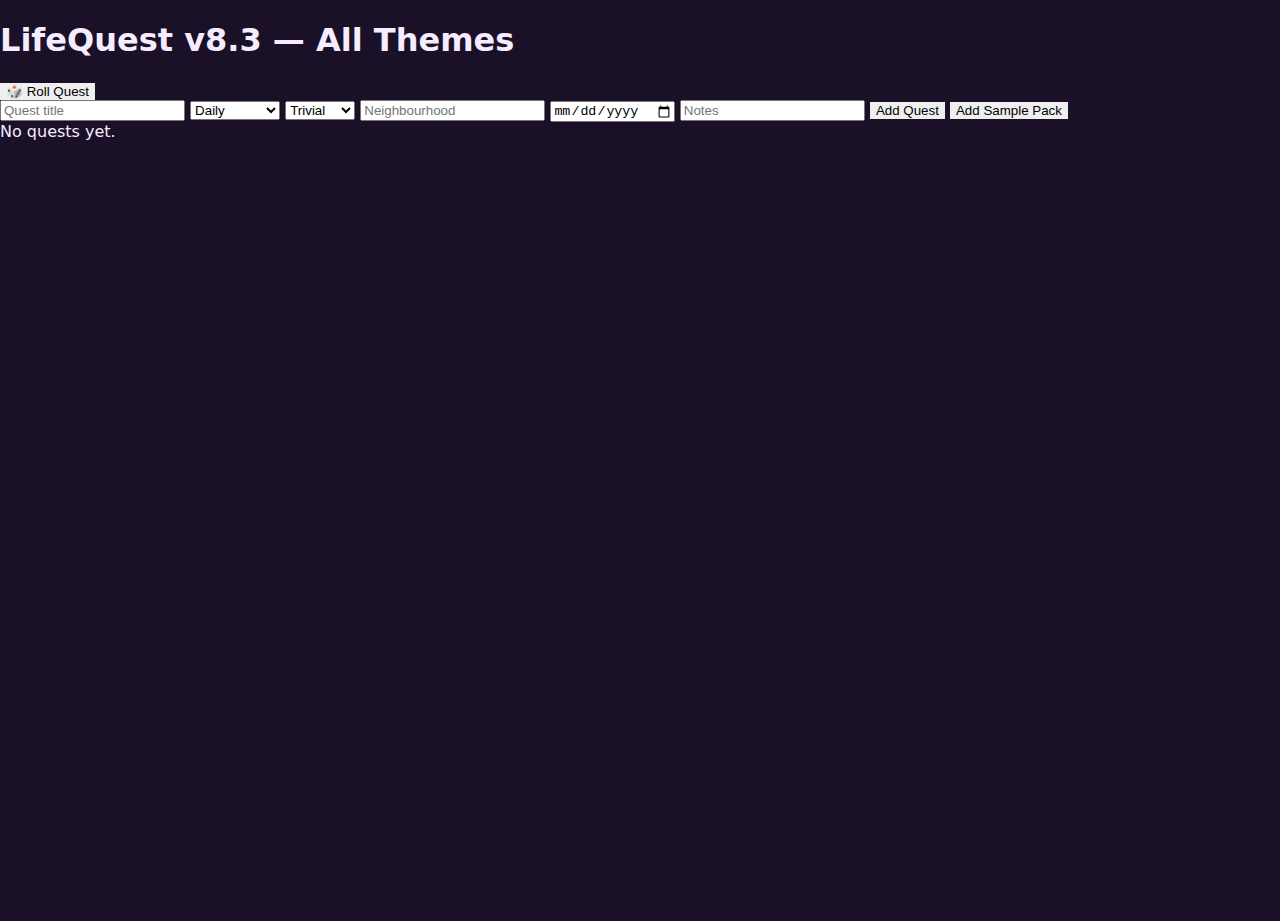
<file: index.html>
<!DOCTYPE html>
<html lang="en" data-theme="barddeep">
<head>
  <meta charset="UTF-8">
  <meta name="viewport" content="width=device-width, initial-scale=1">
  <title>LifeQuest v8.3</title>
  <link rel="manifest" href="manifest.webmanifest">
  <link rel="icon" href="./icons/icon-192.png">
  <link rel="apple-touch-icon" href="./icons/icon-192.png">
  <link rel="stylesheet" href="styles.css">
</head>
<body>
  <header><h1>LifeQuest v8.3 — All Themes</h1></header>
  <main>
    <button id="rollBtn">🎲 Roll Quest</button>
    <form id="questForm">
      <input id="qTitle" placeholder="Quest title" required>
      <select id="qCategory"><option>Daily</option><option>Work</option><option>Explore</option><option>Wellbeing</option><option>Community</option><option>Creative</option></select>
      <select id="qDifficulty"><option>Trivial</option><option>Easy</option><option>Medium</option><option>Hard</option><option>Epic</option></select>
      <input id="qNeighbourhood" placeholder="Neighbourhood">
      <input id="qDue" type="date">
      <input id="qNotes" placeholder="Notes">
      <button type="submit">Add Quest</button>
      <button type="button" id="addSample">Add Sample Pack</button>
    </form>
    <div id="questList"></div>
    <div id="emptyState">No quests yet.</div>
  </main>

  <dialog id="settingsDialog">
    <form method="dialog">
      <h3>Appearance</h3>
      <label><input type="checkbox" id="autoTheme"> Auto theme by class</label>
      <select id="themeSelect">
        <option value="parchment">Parchment (Forest & Gold)</option>
        <option value="nature">Nature Explorer</option>
        <option value="dark">High-Contrast Dark</option>
        <option value="neon">Rogue Neon</option>
        <option value="crimson">Barbarian Crimson</option>
        <option value="jewel">Bard Jewel</option>
        <option value="barddeep">Bard — Deep Purple</option>
      </select>
      <menu><button value="cancel">Close</button><button id="saveSettings" value="default">Save</button></menu>
    </form>
  </dialog>

  <div id="debugBanner" style="position:fixed;bottom:12px;left:12px;background:#8b5cf6;color:#fff;
    padding:6px 10px;border-radius:8px;font:12px system-ui;z-index:9999;display:none"></div>
  <script src="app.js"></script>
</body>
</html>
</file>
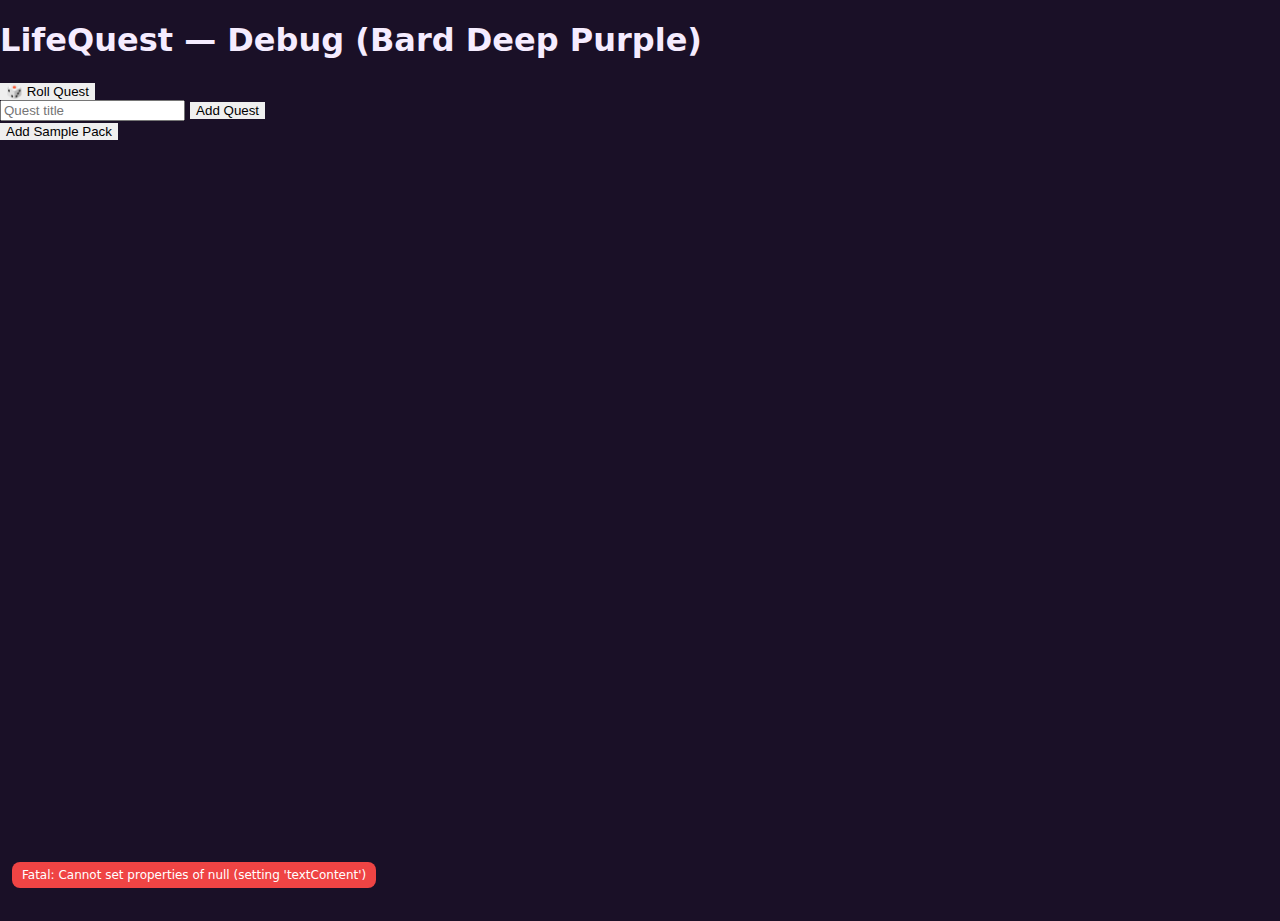
<file: debug/index.html>
<!DOCTYPE html>
<html lang="en" data-theme="barddeep">
<head>
  <meta charset="UTF-8">
  <meta name="viewport" content="width=device-width, initial-scale=1.0">
  <title>LifeQuest Debug v8.1E</title>
  <link rel="stylesheet" href="styles.css">
</head>
<body>
  <header>
    <h1>LifeQuest — Debug (Bard Deep Purple)</h1>
  </header>
  <main>
    <button id="rollBtn">🎲 Roll Quest</button>
    <form id="questForm">
      <input id="qTitle" placeholder="Quest title">
      <button type="submit">Add Quest</button>
    </form>
    <button id="addSample">Add Sample Pack</button>
    <ul id="questList"></ul>
  </main>
  <div id="debugBanner" style="position:fixed;bottom:12px;left:12px;background:#8b5cf6;color:#fff;
    padding:6px 10px;border-radius:8px;font:12px system-ui;z-index:9999;display:none"></div>
  <script src="app.js"></script>
</body>
</html>
</file>
<file: styles.css>
*{box-sizing:border-box}
html,body{height:100%}
body{margin:0;font-family:ui-sans-serif,system-ui,-apple-system,Segoe UI,Roboto,Helvetica,Arial,"Apple Color Emoji","Segoe UI Emoji";background:var(--bg);color:var(--text)}
:root{--bg:#f6f1e7;--card:#fff;--text:#1b1f24;--muted:#5c645d;--accent:#106b3d;--accent-2:#ca9b2c;--danger:#b91c1c;--border:#e6dfd3}
html[data-theme="parchment"]{--bg:#f6f1e7;--card:#ffffff;--text:#1b1f24;--muted:#5c645d;--accent:#106b3d;--accent-2:#ca9b2c;--border:#e6dfd3}
html[data-theme="nature"]{--bg:#e9f2ea;--card:#ffffff;--text:#182016;--muted:#4c5d4c;--accent:#0f7a5f;--accent-2:#2ea043;--border:#d6e6d7}
html[data-theme="dark"]{--bg:#000;--card:#14161c;--text:#fff;--muted:#b8c0d0;--accent:#22d3ee;--accent-2:#34d399;--border:#2a2f3a}
html[data-theme="neon"]{--bg:#050510;--card:#0e0f19;--text:#e6faff;--muted:#9fb3bf;--accent:#00e5ff;--accent-2:#6eff9a;--border:#1c2030}
html[data-theme="crimson"]{--bg:#0e0a0a;--card:#1a1111;--text:#fff2f2;--muted:#d8b4b4;--accent:#d11a2a;--accent-2:#ffab3c;--border:#2a1618}
html[data-theme="jewel"]{--bg:#f7f3ee;--card:#ffffff;--text:#1c1a22;--muted:#5a5a78;--accent:#6d28d9;--accent-2:#14b8a6;--border:#e8e2da}
html[data-theme="barddeep"]{--bg:#1a1027;--card:#241238;--text:#f5ecff;--muted:#c8b8dd;--accent:#7c3aed;--accent-2:#06b6d4;--danger:#ff6b6b;--border:#3a2852}
.app-header{position:sticky;top:0;z-index:5;display:flex;align-items:center;justify-content:space-between;padding:16px 20px;background:rgba(255,255,255,0.07);backdrop-filter:saturate(120%) blur(8px);border-bottom:1px solid var(--border)}
.brand{display:flex;align-items:center;gap:10px}.brand-icon{font-size:22px}.brand-title{font-weight:800;letter-spacing:.3px}.brand-title .mode{opacity:.7;font-weight:500}
.profile{display:flex;align-items:center;gap:10px}.level-wrap{display:grid;grid-template-columns:1fr;gap:6px}.level{font-weight:800}
.xp-bar{width:260px;height:12px;background:rgba(0,0,0,0.06);border-radius:999px;overflow:hidden;border:1px solid var(--border)}
.xp-fill{height:100%;background:linear-gradient(90deg,var(--accent),var(--accent-2));transition:width .3s ease}
.xp-text{font-size:13px;color:var(--muted)}
button{border:0;cursor:pointer}
button.primary{background:linear-gradient(90deg,var(--accent),var(--accent-2));color:#0a0c10;font-weight:800;padding:11px 18px;border-radius:999px;box-shadow:0 10px 20px rgba(0,0,0,.15)}
button.ghost{background:transparent;color:var(--text);border:1px solid var(--border);padding:10px 14px;border-radius:999px}
button.danger{border-color:rgba(255,107,107,0.35);color:var(--danger)}
.container{max-width:1000px;margin:24px auto;padding:0 16px}
.quick-stats{display:grid;grid-template-columns:repeat(4,1fr);gap:14px;margin-bottom:22px}
.stat-card{background:var(--card);border:1px solid var(--border);border-radius:14px;padding:16px;box-shadow:0 6px 12px rgba(0,0,0,0.08)}
.stat-title{color:var(--muted);font-size:12px;text-transform:uppercase;letter-spacing:1px}.stat-value{font-size:24px;font-weight:900;margin-top:6px}
.filters{display:flex;align-items:center;justify-content:space-between;margin-bottom:22px}
.tabs{display:flex;flex-wrap:wrap;gap:8px}
.tab{background:transparent;border:1px solid var(--border);color:var(--text);padding:8px 12px;border-radius:999px}.tab.active{background:rgba(255,255,255,0.06)}
.search{background:var(--card);border:1px solid var(--border);color:var(--text);border-radius:999px;padding:10px 14px;width:260px}
.new-quest,.quests{background:var(--card);border:1px solid var(--border);border-radius:14px;padding:16px;box-shadow:0 6px 12px rgba(0,0,0,0.08);margin-bottom:22px}
.grid{display:grid;grid-template-columns:repeat(3,1fr);gap:14px}
.grid input,.grid select{background:var(--card);border:1px solid var(--border);color:var(--text);border-radius:10px;padding:10px 12px}
.actions{display:flex;gap:10px;margin-top:10px}
.quest-list{display:grid;gap:10px}
.quest-item{display:flex;align-items:center;justify-content:space-between;gap:10px;background:var(--card);border:1px solid var(--border);border-radius:14px;padding:12px 14px}
.quest-title{font-weight:800}.quest-meta{font-size:12px;color:var(--muted);margin-top:4px}.quest-actions{display:flex;gap:8px;flex-wrap:wrap}.empty{opacity:.7;text-align:center;padding:16px}
.footer{opacity:.7;text-align:center;padding:24px 16px}
.roll-row{display:flex;align-items:center;gap:10px;margin:8px 0 16px}.muted{color:var(--muted);font-size:13px}
dialog{border:0;border-radius:14px;background:var(--card);color:var(--text);box-shadow:0 20px 50px rgba(0,0,0,.25);padding:0}
dialog::backdrop{background:rgba(0,0,0,0.6);backdrop-filter:blur(2px)}
.settings{padding:16px 16px 10px 16px}
.settings h3{margin:8px 0 12px}
.settings label{display:flex;flex-direction:column;gap:6px;margin-bottom:10px}
.hint{color:var(--muted);font-size:13px}.settings-row{display:flex;gap:8px;margin:10px 0 6px}
.swatches{display:grid;grid-template-columns:repeat(4,1fr);gap:8px;margin:8px 0 12px}
.swatch{height:36px;border-radius:10px;border:1px solid var(--border);display:flex;align-items:center;justify-content:center;font-size:12px;cursor:pointer;opacity:.95}
.swatch:hover{transform:translateY(-1px)}
@media (max-width:800px){.grid{grid-template-columns:1fr}.quick-stats{grid-template-columns:repeat(2,1fr)}.xp-bar{width:180px}.search{width:200px}}
.dm-card{background:var(--card);border:1px solid var(--border);border-radius:14px;padding:14px;box-shadow:0 6px 12px rgba(0,0,0,0.08);margin-bottom:12px}
</file>
<file: debug/styles.css>
*{box-sizing:border-box}
html,body{height:100%}body{margin:0;font-family:ui-sans-serif,system-ui,-apple-system,Segoe UI,Roboto,Helvetica,Arial,"Apple Color Emoji","Segoe UI Emoji";background:var(--bg);color:var(--text)}
/* THEME TOKENS */
:root{--bg:#f6f1e7;--card:#ffffff;--text:#1b1f24;--muted:#5c645d;--accent:#106b3d;--accent-2:#ca9b2c;--danger:#b91c1c;--border:#e6dfd3}
/* Parchment (Forest & Gold) */
html[data-theme="parchment"]{--bg:#f6f1e7;--card:#ffffff;--text:#1b1f24;--muted:#5c645d;--accent:#106b3d;--accent-2:#ca9b2c;--border:#e6dfd3}
/* Nature Explorer */
html[data-theme="nature"]{--bg:#e9f2ea;--card:#ffffff;--text:#182016;--muted:#4c5d4c;--accent:#0f7a5f;--accent-2:#2ea043;--border:#d6e6d7}
/* High-Contrast Dark */
html[data-theme="dark"]{--bg:#000000;--card:#14161c;--text:#ffffff;--muted:#b8c0d0;--accent:#22d3ee;--accent-2:#34d399;--border:#2a2f3a}
/* Rogue Neon */
html[data-theme="neon"]{--bg:#050510;--card:#0e0f19;--text:#e6faff;--muted:#9fb3bf;--accent:#00e5ff;--accent-2:#6eff9a;--border:#1c2030}
/* Barbarian Crimson */
html[data-theme="crimson"]{--bg:#0e0a0a;--card:#1a1111;--text:#fff2f2;--muted:#d8b4b4;--accent:#d11a2a;--accent-2:#ffab3c;--border:#2a1618}
/* Bard Jewel (light parchment + jewel tones) */
html[data-theme="jewel"]{--bg:#f7f3ee;--card:#ffffff;--text:#1c1a22;--muted:#5a5a78;--accent:#6d28d9;--accent-2:#14b8a6;--border:#e8e2da}
/* Bard — Deep Purple (dominant) */
html[data-theme="barddeep"]{--bg:#1a1027;--card:#241238;--text:#f5ecff;--muted:#c8b8dd;--accent:#7c3aed;--accent-2:#06b6d4;--danger:#ff6b6b;--border:#3a2852}

/* layout */
.app-header{position:sticky;top:0;z-index:5;display:flex;align-items:center;justify-content:space-between;padding:16px 20px;background:rgba(255,255,255,0.7);backdrop-filter:saturate(120%) blur(8px);border-bottom:1px solid var(--border)}
html[data-theme="dark"], html[data-theme="neon"], html[data-theme="crimson"], html[data-theme="barddeep"] .app-header{background:rgba(0,0,0,0.5)}
.brand{display:flex;align-items:center;gap:10px}.brand-icon{font-size:22px}.brand-title{font-weight:800;letter-spacing:.3px}.brand-title .mode{opacity:.7;font-weight:500}
.profile{display:flex;align-items:center;gap:10px}.level-wrap{display:grid;grid-template-columns:1fr;gap:6px}.level{font-weight:800}
.xp-bar{width:260px;height:12px;background:rgba(0,0,0,0.06);border-radius:999px;overflow:hidden;border:1px solid var(--border)}
html[data-theme="dark"] .xp-bar, html[data-theme="neon"] .xp-bar, html[data-theme="crimson"] .xp-bar, html[data-theme="barddeep"] .xp-bar{background:#0b0d12}
.xp-fill{height:100%;background:linear-gradient(90deg,var(--accent),var(--accent-2));transition:width .3s ease}
.xp-text{font-size:13px;color:var(--muted)}
button{border:0;cursor:pointer}
button.primary{background:linear-gradient(90deg,var(--accent),var(--accent-2));color:#0a0c10;font-weight:800;padding:11px 18px;border-radius:999px;box-shadow:0 10px 20px rgba(0,0,0,.15)}
button.ghost{background:transparent;color:var(--text);border:1px solid var(--border);padding:10px 14px;border-radius:999px}
button.danger{border-color:rgba(255,107,107,0.35);color:var(--danger)}
.container{max-width:1000px;margin:24px auto;padding:0 16px}
.quick-stats{display:grid;grid-template-columns:repeat(4,1fr);gap:14px;margin-bottom:22px}
.stat-card{background:var(--card);border:1px solid var(--border);border-radius:14px;padding:16px;box-shadow:0 6px 12px rgba(0,0,0,0.08)}
.stat-title{color:var(--muted);font-size:12px;text-transform:uppercase;letter-spacing:1px}.stat-value{font-size:24px;font-weight:900;margin-top:6px}
.filters{display:flex;align-items:center;justify-content:space-between;margin-bottom:22px}
.tabs{display:flex;flex-wrap:wrap;gap:8px}
.tab{background:transparent;border:1px solid var(--border);color:var(--text);padding:8px 12px;border-radius:999px}.tab.active{background:rgba(0,0,0,0.06)}
html[data-theme="dark"] .tab.active, html[data-theme="neon"] .tab.active, html[data-theme="crimson"] .tab.active, html[data-theme="barddeep"] .tab.active{background:rgba(255,255,255,0.06)}
.search{background:var(--card);border:1px solid var(--border);color:var(--text);border-radius:999px;padding:10px 14px;width:260px}
.new-quest,.quests{background:var(--card);border:1px solid var(--border);border-radius:14px;padding:16px;box-shadow:0 6px 12px rgba(0,0,0,0.08);margin-bottom:22px}
.new-quest h2,.quests h2{margin:6px 0 16px 0}
.grid{display:grid;grid-template-columns:repeat(3,1fr);gap:14px}
.grid label{display:flex;flex-direction:column;gap:8px}
.grid input,.grid select{background:var(--card);border:1px solid var(--border);color:var(--text);border-radius:10px;padding:10px 12px}
.actions{display:flex;gap:10px;margin-top:10px}
.quest-list{display:grid;gap:10px}
.quest-item{display:flex;align-items:center;justify-content:space-between;gap:10px;background:var(--card);border:1px solid var(--border);border-radius:14px;padding:12px 14px}
.quest-title{font-weight:800}.quest-meta{font-size:12px;color:var(--muted);margin-top:4px}.quest-actions{display:flex;gap:8px;flex-wrap:wrap}.empty{opacity:.7;text-align:center;padding:16px}
.footer{opacity:.7;text-align:center;padding:24px 16px}
dialog{border:0;border-radius:14px;background:var(--card);color:var(--text);box-shadow:0 20px 50px rgba(0,0,0,.25);padding:0}
dialog::backdrop{background:rgba(0,0,0,0.6);backdrop-filter:blur(2px)}
.settings{padding:16px 16px 10px 16px}
.settings h3{margin:8px 0 12px}
.settings label{display:flex;flex-direction:column;gap:6px;margin-bottom:10px}
.settings input[type="text"],.settings select{background:#ffffff;border:1px solid var(--border);color:var(--text);border-radius:10px;padding:10px 12px}
html[data-theme="dark"] .settings input[type="text"], html[data-theme="dark"] .settings select,
html[data-theme="neon"] .settings input[type="text"], html[data-theme="neon"] .settings select,
html[data-theme="crimson"] .settings input[type="text"], html[data-theme="crimson"] .settings select,
html[data-theme="barddeep"] .settings input[type="text"], html[data-theme="barddeep"] .settings select{background:#0f1218;color:#e7e7ef}
.hint{color:var(--muted);font-size:13px}.hint.list{margin-top:6px;margin-bottom:10px}
.settings-row{display:flex;gap:8px;margin:10px 0 6px}
.row{display:flex;align-items:center;gap:8px}
.roll-row{display:flex;align-items:center;gap:10px;margin:8px 0 16px}
.muted{color:var(--muted);font-size:13px}
@media (max-width:800px){.grid{grid-template-columns:1fr}.quick-stats{grid-template-columns:repeat(2,1fr)}.xp-bar{width:180px}.search{width:200px}}
/* Ranger — Deep Verdant */
html[data-theme="rangerdeep"] {
  --bg: #0b1d13;
  --card: #11271b;
  --text: #f0f4f2;
  --muted: #b5d1b7;
  --accent: #1f7a45;
  --accent-2: #a7c957;
  --danger: #e63946;
  --border: #184d2c;
}
/* Druid — Mossy Green */
html[data-theme="druidmoss"] {
  --bg: #1d261d;
  --card: #2a3228;
  --text: #f0f4f2;
  --muted: #c3d4c0;
  --accent: #5a7d4a;
  --accent-2: #9dbf9e;
  --danger: #ff704d;
  --border: #3a473a;
}
/* Barbarian — Crimson Forge */
html[data-theme="barbcrimson"] {
  --bg: #0b0303;
  --card: #2a1212;
  --text: #f0f4f2;
  --muted: #d1a3a3;
  --accent: #d62828;
  --accent-2: #ffb347;
  --danger: #ff4d4d;
  --border: #3a1a1a;
}
/* Rogue — Neon Veil */
html[data-theme="rogueneon"] {
  --bg: #0a0012;
  --card: #150025;
  --text: #f0f4f2;
  --muted: #9eaebf;
  --accent: #00f7ff;
  --accent-2: #ff3ebf;
  --danger: #ff4d8d;
  --border: #261033;
}

/* --- Settings Dialog Input Fix (v8.6) --- */

/* Light themes → light background, dark text */
html[data-theme="parchment"] .settings input,
html[data-theme="parchment"] .settings select,
html[data-theme="nature"] .settings input,
html[data-theme="nature"] .settings select,
html[data-theme="jewel"] .settings input,
html[data-theme="jewel"] .settings select {
  background: #ffffff;
  color: #1c1a22;
}

/* Dark themes → dark background, light text */
html[data-theme="rangerdeep"] .settings input,
html[data-theme="rangerdeep"] .settings select,
html[data-theme="druidmoss"] .settings input,
html[data-theme="druidmoss"] .settings select,
html[data-theme="barbcrimson"] .settings input,
html[data-theme="barbcrimson"] .settings select,
html[data-theme="rogueneon"] .settings input,
html[data-theme="rogueneon"] .settings select,
html[data-theme="dark"] .settings input,
html[data-theme="dark"] .settings select,
html[data-theme="barddeep"] .settings input,
html[data-theme="barddeep"] .settings select {
  background: #0f1218;
  color: #f0f4f2;
}

/* v8.7D whisper + greeting card */
.dm-card{background:var(--card);border:1px solid var(--border);border-radius:14px;padding:16px;box-shadow:0 6px 12px rgba(0,0,0,.08);margin-bottom:16px}
.dm-title{font-size:18px;font-weight:900;margin-bottom:6px}
.dm-body{opacity:.95;margin-bottom:6px}
.dm-foot{color:var(--muted);font-size:13px}
.whisper{margin:14px 0 0 0; color:var(--muted); font-style:italic}
</file>
